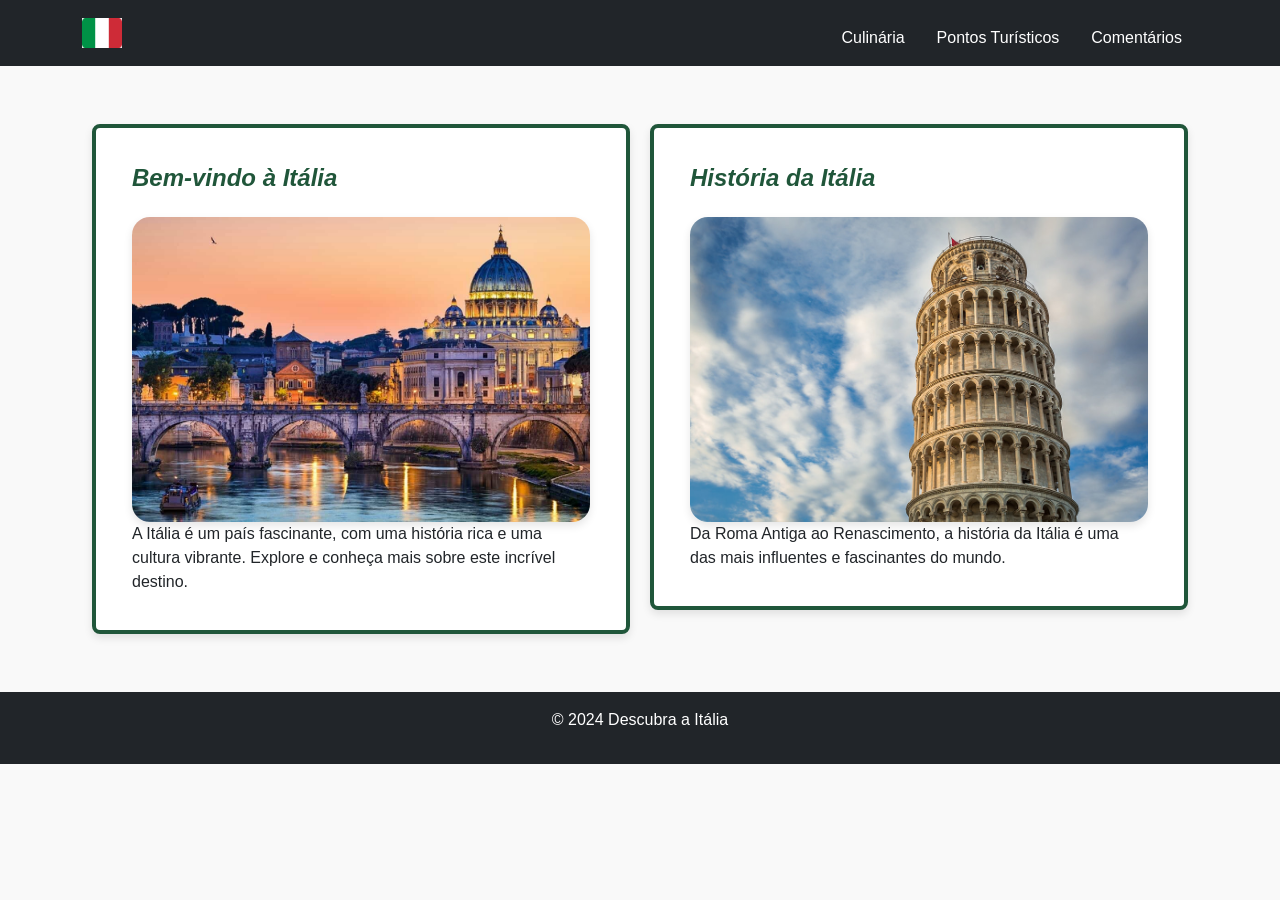
<file: index.html>
<!DOCTYPE html>
<html lang="pt-BR">
<head>
    <meta charset="UTF-8">
    <meta name="viewport" content="width=device-width, initial-scale=1.0">
    <title>Descubra a Itália</title>
    <link rel="stylesheet" href="https://stackpath.bootstrapcdn.com/bootstrap/5.3.0/css/bootstrap.min.css">
    <link rel="stylesheet" href="style.css">
</head>
<body>

    <header class="bg-dark text-white py-3">
        <div class="container d-flex align-items-center justify-content-between">
            <!-- Logo com a bandeira da Itália -->
             
            <div class="BandeiraLogo">
                <a href="index.html">
                    <img src="img/bandeira.png" alt="Bandeira da Itália" width="40" height="30" class="me-2">
                </a>
            </div>
    
            <!-- Navegação com classe personalizada -->
        <div class="PaginasNav">
            <nav class="PaginasNav">
                <a class="nav-link text-white" href="culinaria.html">Culinária</a>
                <a class="nav-link text-white" href="pontos-turisticos.html">Pontos Turísticos</a>
                <a class="nav-link text-white" href="comentarios.html">Comentários</a>
            </nav>
            </div>
        </div>
    </header>
    
    <div class="container my-5 d-flex justify-content-between">
        <!-- Card 1 à esquerda -->
        <div class="Card1Index">
            <div class="card">
                <div class="card-body">
                    <h5 class="card-title">Bem-vindo à Itália</h5>
                    <img src="img/Fundo1Index.jpg" alt="Antiga estrutura italiana" class="card-img mt-3">
                    <p class="card-text">A Itália é um país fascinante, com uma história rica e uma cultura vibrante. Explore e conheça mais sobre este incrível destino.</p>
                </div>
            </div>
        </div>
    
        <!-- Card 2 à direita -->
        <div class="Card2Index">
            <div class="card">
                <div class="card-body">
                    <h5 class="card-title">História da Itália</h5>
                    <img src="img/Fundo2Index.jpg" alt="Antiga estrutura italiana" class="card-img mt-3">
                    <p class="card-text">Da Roma Antiga ao Renascimento, a história da Itália é uma das mais influentes e fascinantes do mundo.</p>
                </div>
            </div>
        </div>
    </div>

    <footer class="bg-dark text-white text-center py-3">
        <p>&copy; 2024 Descubra a Itália</p>
    </footer>

    <script src="https://stackpath.bootstrapcdn.com/bootstrap/5.3.0/js/bootstrap.bundle.min.js"></script>
</body>
</html>
</file>
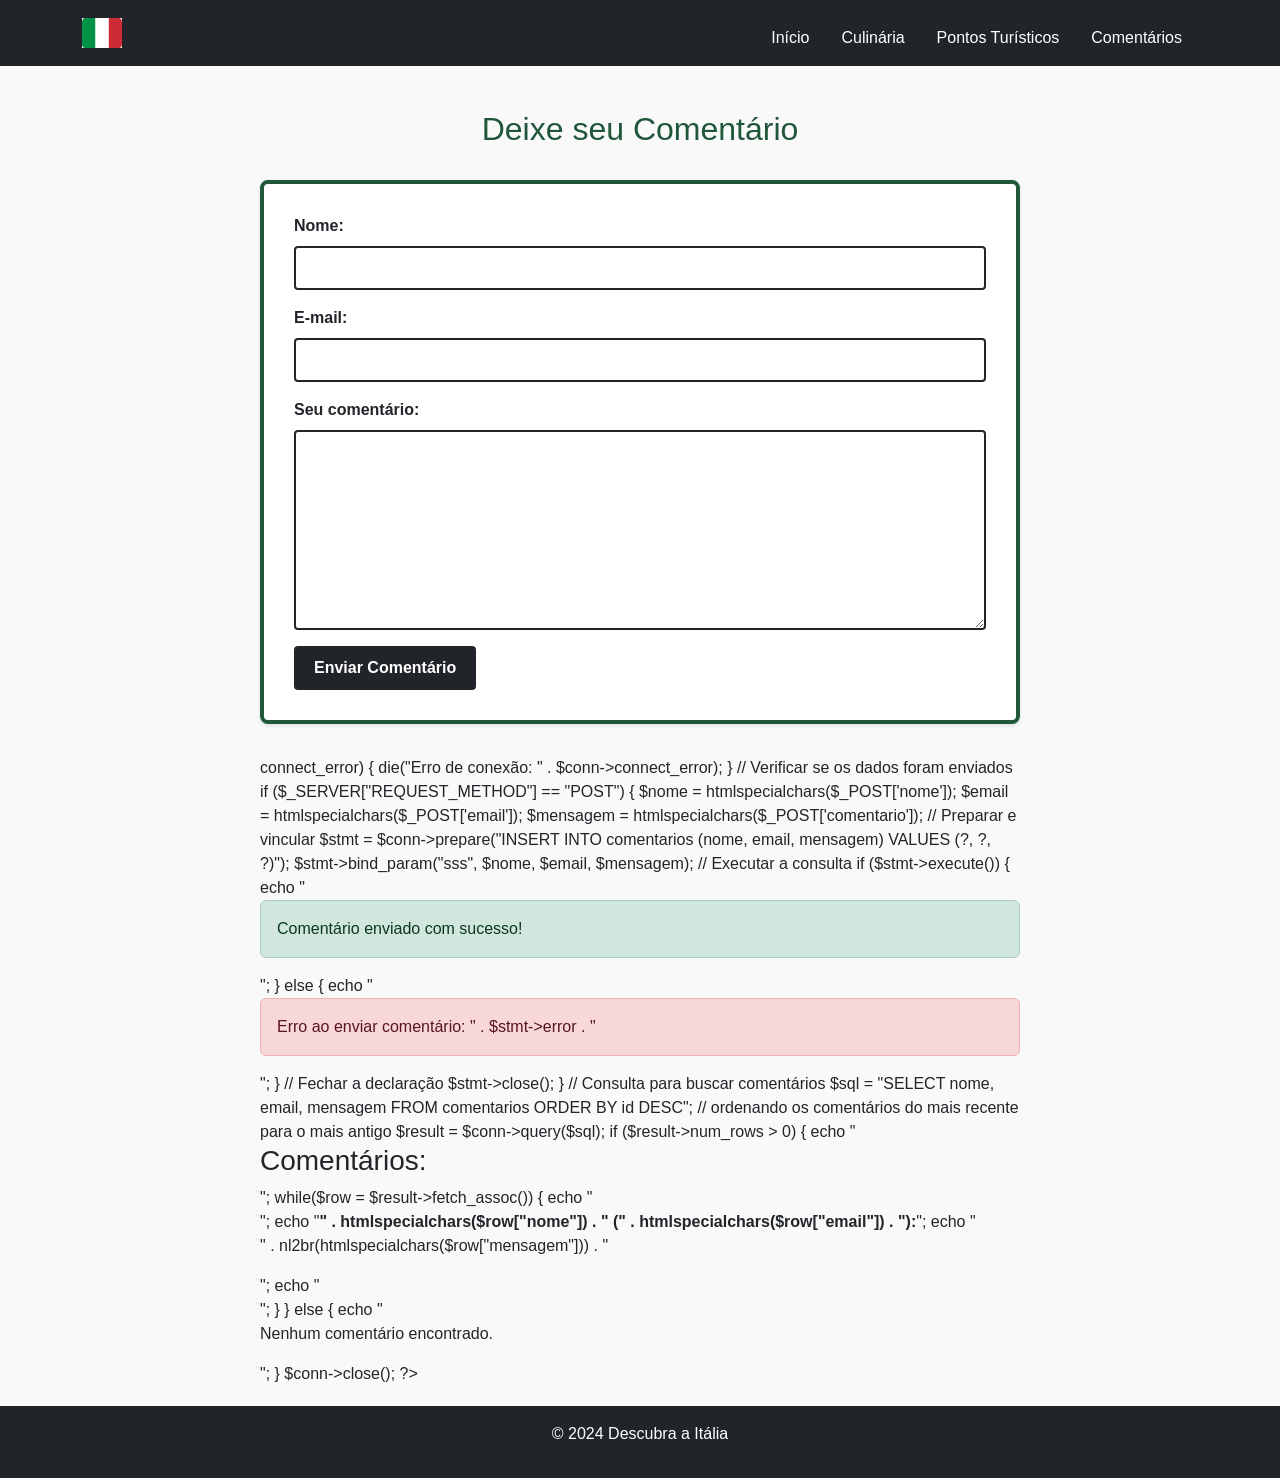
<file: comentarios.html>
<!DOCTYPE html>
<html lang="pt-BR">
<head>
    <meta charset="UTF-8">
    <meta name="viewport" content="width=device-width, initial-scale=1.0">
    <title>Comentários - Descubra a Itália</title>
    <link rel="stylesheet" href="https://stackpath.bootstrapcdn.com/bootstrap/5.3.0/css/bootstrap.min.css">
    <link rel="stylesheet" href="style.css">
</head>
<body>
    <header class="bg-dark text-white py-3">
        <div class="container d-flex align-items-center justify-content-between">
            <div class="BandeiraLogo">
                <a href="index.html">
                    <img src="img/bandeira.png" alt="Bandeira da Itália" width="40" height="30" class="me-2">
                </a>
            </div>
    
            <div class="PaginasNav">
                <nav class="PaginasNav">
                    <a class="nav-link text-white" href="index.html">Início</a>
                    <a class="nav-link text-white" href="culinaria.html">Culinária</a>
                    <a class="nav-link text-white" href="pontos-turisticos.html">Pontos Turísticos</a>
                    <a class="nav-link text-white" href="comentarios.html">Comentários</a>
                </nav>
            </div>
        </div>
    </header>

    <main class="comentarios-container">
        <h2 class="text-center mt-4">Deixe seu Comentário</h2>
        
        <div class="formulario-comentario">
            <form id="form-comentario" action="processa_comentario.php" method="POST">
                <div class="mb-3">
                    <label for="nome" class="form-label">Nome:</label>
                    <input type="text" class="form-control" id="nome" name="nome" required>
                </div>
                
                <div class="mb-3">
                    <label for="email" class="form-label">E-mail:</label>
                    <input type="email" class="form-control" id="email" name="email" required>
                </div>
                
                <div class="mb-3">
                    <label for="comentario" class="form-label">Seu comentário:</label>
                    <textarea class="form-control" id="comentario" name="comentario" rows="5" required></textarea>
                </div>
                
                <button type="submit" class="btn-comentario">Enviar Comentário</button>
            </form>
        </div>
        
        <?php
        // Exibir erros para facilitar a depuração
        error_reporting(E_ALL);
        ini_set('display_errors', 1);

        // Configurações de conexão
        $servername = "localhost"; // normalmente é localhost
        $username = "root"; // padrão do XAMPP
        $password = ""; // padrão do XAMPP (deixe vazio)
        $dbname = "italia_website"; // seu banco de dados

        // Criar conexão
        $conn = new mysqli($servername, $username, $password, $dbname);

        // Verificar conexão
        if ($conn->connect_error) {
            die("Erro de conexão: " . $conn->connect_error);
        }

        // Verificar se os dados foram enviados
        if ($_SERVER["REQUEST_METHOD"] == "POST") {
            $nome = htmlspecialchars($_POST['nome']);
            $email = htmlspecialchars($_POST['email']);
            $mensagem = htmlspecialchars($_POST['comentario']);

            // Preparar e vincular
            $stmt = $conn->prepare("INSERT INTO comentarios (nome, email, mensagem) VALUES (?, ?, ?)");
            $stmt->bind_param("sss", $nome, $email, $mensagem);

            // Executar a consulta
            if ($stmt->execute()) {
                echo "<div class='alert alert-success' role='alert'>Comentário enviado com sucesso!</div>";
            } else {
                echo "<div class='alert alert-danger' role='alert'>Erro ao enviar comentário: " . $stmt->error . "</div>";
            }

            // Fechar a declaração
            $stmt->close();
        }

        // Consulta para buscar comentários
        $sql = "SELECT nome, email, mensagem FROM comentarios ORDER BY id DESC"; // ordenando os comentários do mais recente para o mais antigo
        $result = $conn->query($sql);

        if ($result->num_rows > 0) {
            echo "<h3>Comentários:</h3>";
            while($row = $result->fetch_assoc()) {
                echo "<div class='comentario'>";
                echo "<strong>" . htmlspecialchars($row["nome"]) . " (" . htmlspecialchars($row["email"]) . "):</strong>";
                echo "<p>" . nl2br(htmlspecialchars($row["mensagem"])) . "</p>";
                echo "</div>";
            }
        } else {
            echo "<p>Nenhum comentário encontrado.</p>";
        }

        $conn->close();
        ?>
        
    </main>

    <footer class="bg-dark text-white text-center py-3">
        <p>&copy; 2024 Descubra a Itália</p>
    </footer>

    <script src="https://stackpath.bootstrapcdn.com/bootstrap/5.3.0/js/bootstrap.bundle.min.js"></script>
</body>
</html>
</file>
<file: style.css>
body {
    font-family: Arial, sans-serif;
    margin: 0;
    padding: 0;
    background-color: #f9f9f9;
}

header {
    background-color: #20563a;
    color: #fff;
    padding: 1rem;
    text-align: center;
}

nav a {
    color: #fff;
    margin: 0 1rem;
    text-decoration: none;
}

nav a:hover {
    color: #cfdc4a;
}

h2 {
    color: #20563a;
}

footer {
    text-align: center;
    padding: 1rem;
    background-color: #572b2b;
    color: #fff;
}

/*logo-link para a nav*/
.BandeiraLogo {
    display: flex;
    align-items: center;
}

/*layout da nav*/
.PaginasNav {
    display: flex;
    align-items: center;
    margin-left: auto;
    margin-top: 5px;
}

/* Container para os cards com layout flex */
.container {
    display: flex;
    justify-content: space-between;
    align-items: start;
}

/* Estilos dos cards */
.Card1Index, .Card2Index {
    width: 80%;              
}

.card {
    border: 4px solid #20563a;
    border-radius: 8px;       
    box-shadow: 0 4px 8px rgba(0, 0, 0, 0.1); 
    padding: 20px;             
    margin: 10px;              
}

.card-title {
    color: #20563a;
    font-weight: bold;
    font-size: 1.5rem; 
    font-style: italic;
}

.card-img {
    width: 100%;          
    height: auto;          
    border-radius: 18px;    
    box-shadow: 0 4px 8px rgba(0, 0, 0, 0.1); 
}

/* Estilo para Culinaria*/
.text-success {
    color: #20563a;
}

.IntorducaoCulinaria {
    text-align: center;
    margin-top: 2rem;
    color: #20563a
}

/* Estilo do card */
.prato-card {
    border: 4px solid #20563a;
    border-radius: 8px;
    box-shadow: 0 4px 8px rgba(0, 0, 0, 0.1);
    margin-bottom: 2rem;
    height: 100%;
}

.prato-card .card-img-top {
    height: 200px;
    object-fit: cover;
    border-top-left-radius: 4px;
    border-top-right-radius: 4px;
}

.prato-card .card-title {
    font-size: 1.2rem;
    color: #20563a;
}

.prato-card .card-text {
    font-size: 0.95rem;
}

/* Estilo para o container dos pratos */
.container-pratos {
    display: flex;
    justify-content: space-around;
    flex-wrap: wrap;
    max-width: 1200px;
    margin: 2rem auto 4rem auto;
    padding: 0 15px;
}

.prato-container {
    flex: 0 1 calc(33.333% - 4rem);
    margin: 1rem 2rem;
    min-width: 300px;
}

.prato-card {
    width: 100%;
}

/* Estilos para a página de comentários */
.comentarios-container {
    max-width: 800px;
    margin: 0 auto;
    padding: 20px;
}

.formulario-comentario {
    background-color: #fff;
    padding: 30px;
    border-radius: 8px;
    box-shadow: 0 2px 4px rgba(0, 0, 0, 0.1);
    margin-top: 2rem;
    margin-bottom: 2rem;
    border: 4px solid #20563a;
    width: 100%;
}

.form-label {
    color: #212529;
    font-weight: bold;
}

.form-control {
    border: 2px solid #212529;
    border-radius: 4px;
    padding: 8px;
    margin-bottom: 1rem;
}

.form-control:focus {
    outline: none;
    border-color: #495057;
    box-shadow: 0 0 5px rgba(33, 37, 41, 0.2);
}

.btn-comentario {
    background-color: #212529;
    color: #fff;
    border: none;
    padding: 10px 20px;
    border-radius: 4px;
    cursor: pointer;
    font-weight: bold;
    transition: background-color 0.3s ease;
}

.btn-comentario:hover {
    background-color: #495057;
}

textarea.form-control {
    resize: vertical;
    min-height: 200px;
    max-height: 400px;
    width: 100%;
}
</file>
